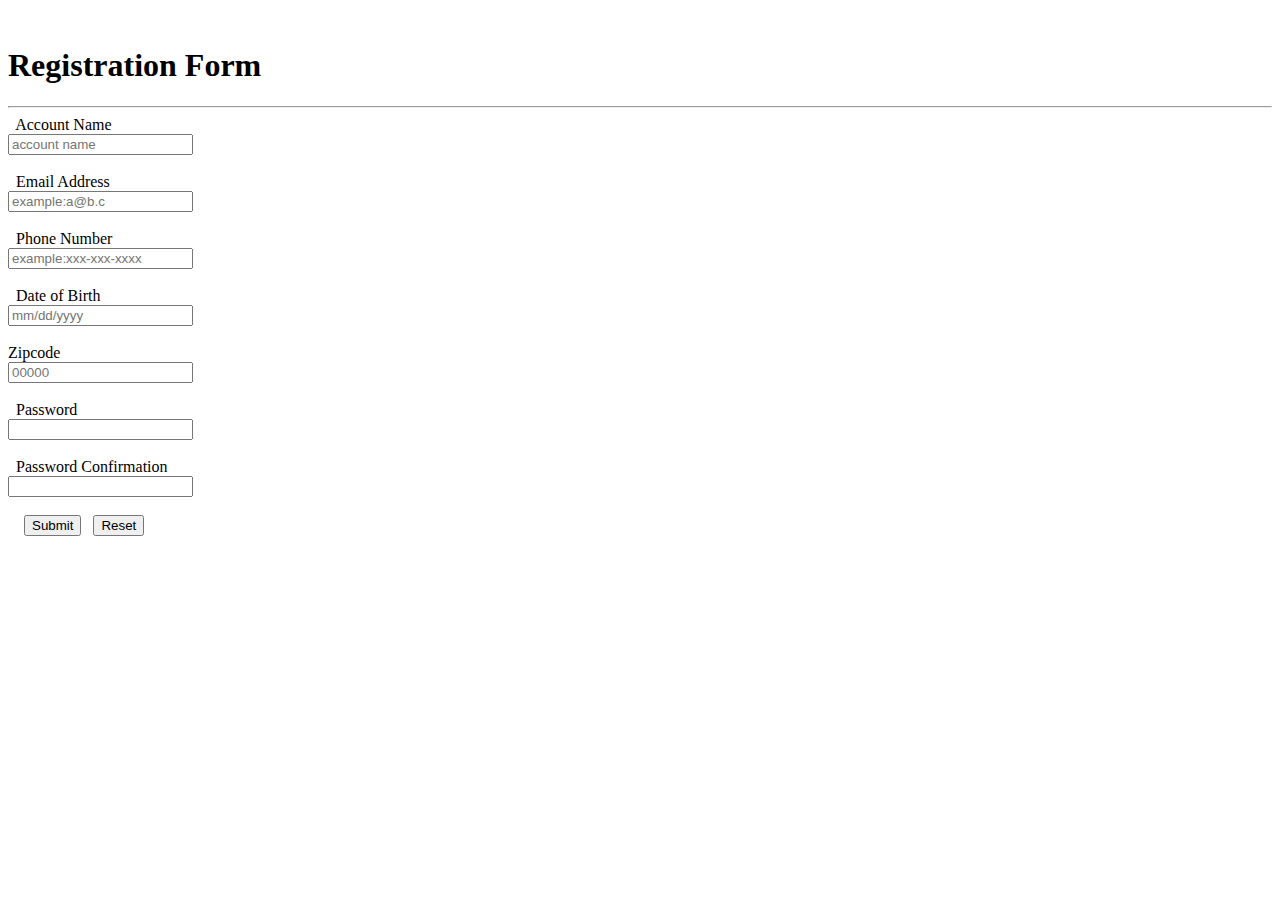
<file: hw1/index.html>
<!DOCTYPE HTML>
<html lang="en-US">
<head>
  <title>Simple Page</title>
  <meta charset="UTF-8">
  <meta name="author" content= “Yuhao Gong”>
  <title>Registration Simple Page : Homework 1</title>
</head>
<body>
 
<h1>Registration Form</h1>
<hr/>
<form id="AccountInfo" method="GET" action="formProcessor.html">
 
    <label for="Accountname">
      Account Name<br>
      <input type="text" name="name" placeholder= "account name" required pattern="[a-zA-z]+[0-9a-zA-Z]$?">
    </label>
    <br><br>

 
    <label for="emailaddress">
      Email Address<br>
      <input type="email" name="emailaddress" required placeholder="example:a@b.c" pattern="[A-Za-z0-9]$?+@[A-Za-z0-9]$?+\.[A-Za-z]$?">
    </label>
    <br><br>
 
    <label for="phonenumber">
      Phone Number<br>
      <input type="tel" name="phonenumber" required placeholder="example:xxx-xxx-xxxx" pattern='\d\d\d-\d\d\d-\d\d\d\d'>
    </label>
    <br><br>
 
    <label for="birthday">
      Date of Birth<br>
      <input type="text" name="birthday" required pattern="\d{1,2}/\d{1,2}/\d{4}" placeholder="mm/dd/yyyy">
    </label> 
    <br><br>
 
    <label for="zipcode">
      Zipcode<br>
      <input type="text" name="zipcode" required placeholder="00000" pattern="\d\d\d\d\d">
    </label>
    <br><br>
 
    <label for="password">
      Password<br><input type="password" name="pwd1" required>
    </label>
    <br><br>
 
    <label for="passwordconfirmation">
      Password Confirmation<br>
      <input type="password" name="pwd2" required>
    </label>
    <br><br>
 
    <label for="timestamp">
      <input type="hidden" id="ts" name="timestamp" value="">
    </label>
 
    <input type="submit" value="Submit" onclick="return checkForm()">
 
    <input type="reset" value="Reset">
 
</form>
 
<script>
//validate the username and password
function checkForm(form)
  {
  form=document.getElementById('AccountInfo')
  
    if(form.pwd1.value != "" && form.pwd1.value == form.pwd2.value) {
      if(form.pwd1.value.length < 6) {
        alert("Error: Password must contain at least six characters!");
        form.pwd1.focus();
        return false;
      }
      if(form.pwd1.value == form.name.value) {
        alert("Error: Password must be different from Accountname!");
        form.pwd1.focus();
        return false;
      }
    }else {
      alert("Error: Please check that you've entered and confirmed your password!");
      form.pwd1.focus();
      return false;
    }
    
    //check whether the user is 18 or older
    var today = new Date();
    var birthDate = form.birthday.value.split("/");
    
    var usermonth = birthDate[0];
    var userday = birthDate[1];
    var useryear = birthDate[2];
    
    var currentday = today.getDate();
    var currentmonth = today.getMonth()+1;
    var currentyear = today.getFullYear();
    
    var age = currentyear - useryear;
    
    if ((currentmonth < usermonth) || ((currentmonth == usermonth) && (currentday < userday))) {
        age--;
    }     
    if (age < 18) {
      alert("Sorry: Register must be 18 years old or older!");
      return false;
    }
 
    //get the time stamp
    var n = event.timeStamp
    document.getElementById("ts").value = n
  }
 
 
</script>
 
</body>
</html>
</file>
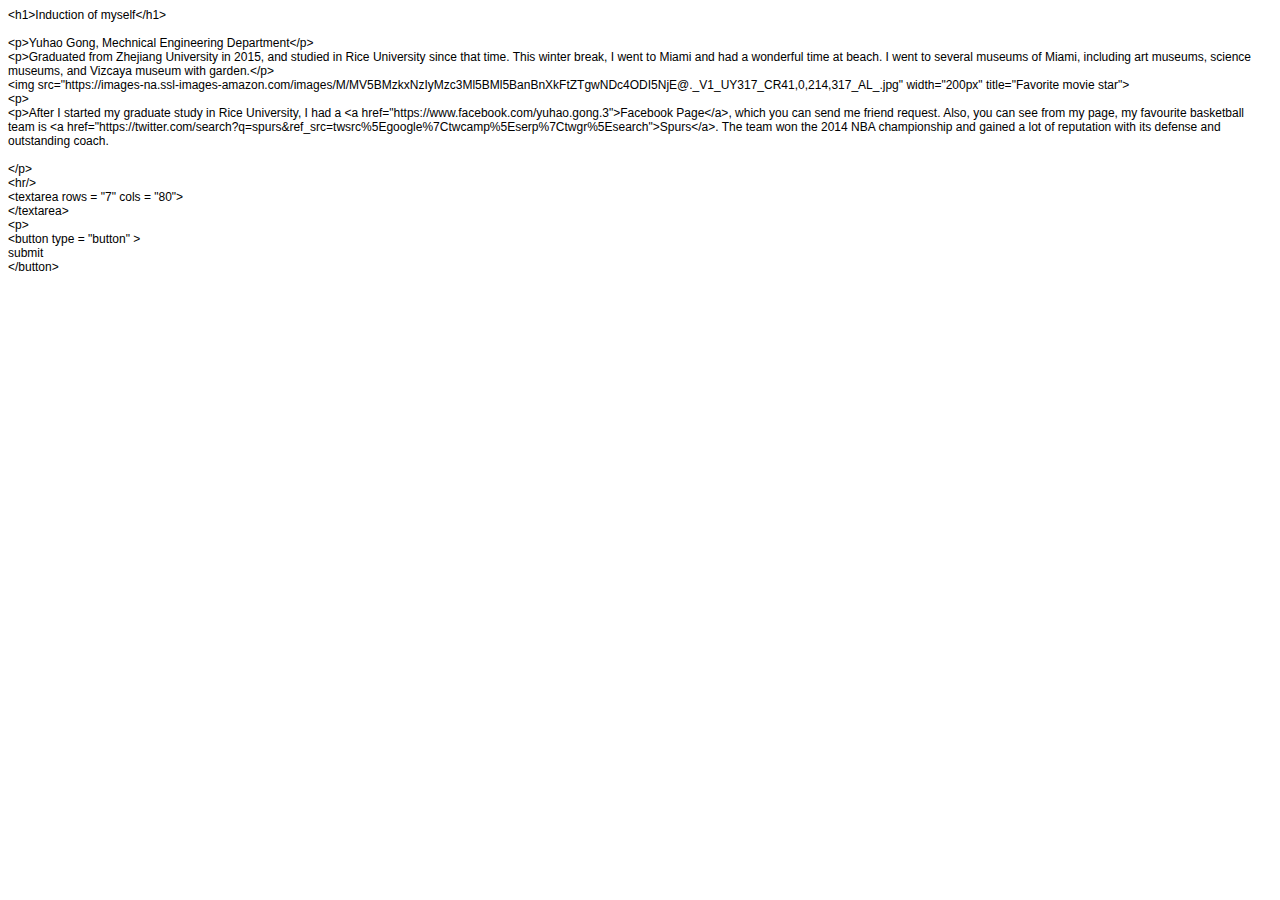
<file: Hello.html>
<!DOCTYPE html PUBLIC "-//W3C//DTD HTML 4.01//EN" "http://www.w3.org/TR/html4/strict.dtd">
<html>
<head>
  <meta http-equiv="Content-Type" content="text/html; charset=utf-8">
  <meta http-equiv="Content-Style-Type" content="text/css">
  <title></title>
  <meta name="Generator" content="Cocoa HTML Writer">
  <meta name="CocoaVersion" content="1404.47">
  <style type="text/css">
    p.p1 {margin: 0.0px 0.0px 0.0px 0.0px; font: 12.0px Helvetica}
    p.p2 {margin: 0.0px 0.0px 0.0px 0.0px; font: 12.0px Helvetica; min-height: 14.0px}
  </style>
</head>
<body>
<p class="p1">&lt;h1&gt;Induction of myself&lt;/h1&gt;</p>
<p class="p2"><br></p>
<p class="p1">&lt;p&gt;Yuhao Gong, Mechnical Engineering Department&lt;/p&gt;</p>
<p class="p1">&lt;p&gt;Graduated from Zhejiang University in 2015, and studied in Rice University since that time. This winter break, I went to Miami and had a wonderful time at beach. I went to several museums of Miami, including art museums, science museums, and Vizcaya museum with garden.&lt;/p&gt;</p>
<p class="p1">&lt;img src="https://images-na.ssl-images-amazon.com/images/M/MV5BMzkxNzIyMzc3Ml5BMl5BanBnXkFtZTgwNDc4ODI5NjE@._V1_UY317_CR41,0,214,317_AL_.jpg" width="200px" title="Favorite movie star"&gt;</p>
<p class="p1">&lt;p&gt;</p>
<p class="p1">&lt;p&gt;After I started my graduate study in Rice University, I had a &lt;a href="https://www.facebook.com/yuhao.gong.3"&gt;Facebook Page&lt;/a&gt;, which you can send me friend request. Also, you can see from my page, my favourite basketball team is &lt;a href="https://twitter.com/search?q=spurs&amp;ref_src=twsrc%5Egoogle%7Ctwcamp%5Eserp%7Ctwgr%5Esearch"&gt;Spurs&lt;/a&gt;. The team won the 2014 NBA championship and gained a lot of reputation with its defense and outstanding coach.</p>
<p class="p2"><br></p>
<p class="p1">&lt;/p&gt;</p>
<p class="p1">&lt;hr/&gt;</p>
<p class="p1">&lt;textarea rows = "7" cols = "80"&gt;<span class="Apple-converted-space"> </span></p>
<p class="p1">&lt;/textarea&gt;</p>
<p class="p1">&lt;p&gt;</p>
<p class="p1">&lt;button type = "button" &gt;</p>
<p class="p1">submit</p>
<p class="p1">&lt;/button&gt;</p>
<p class="p2"><br></p>
</body>
</html>
</file>
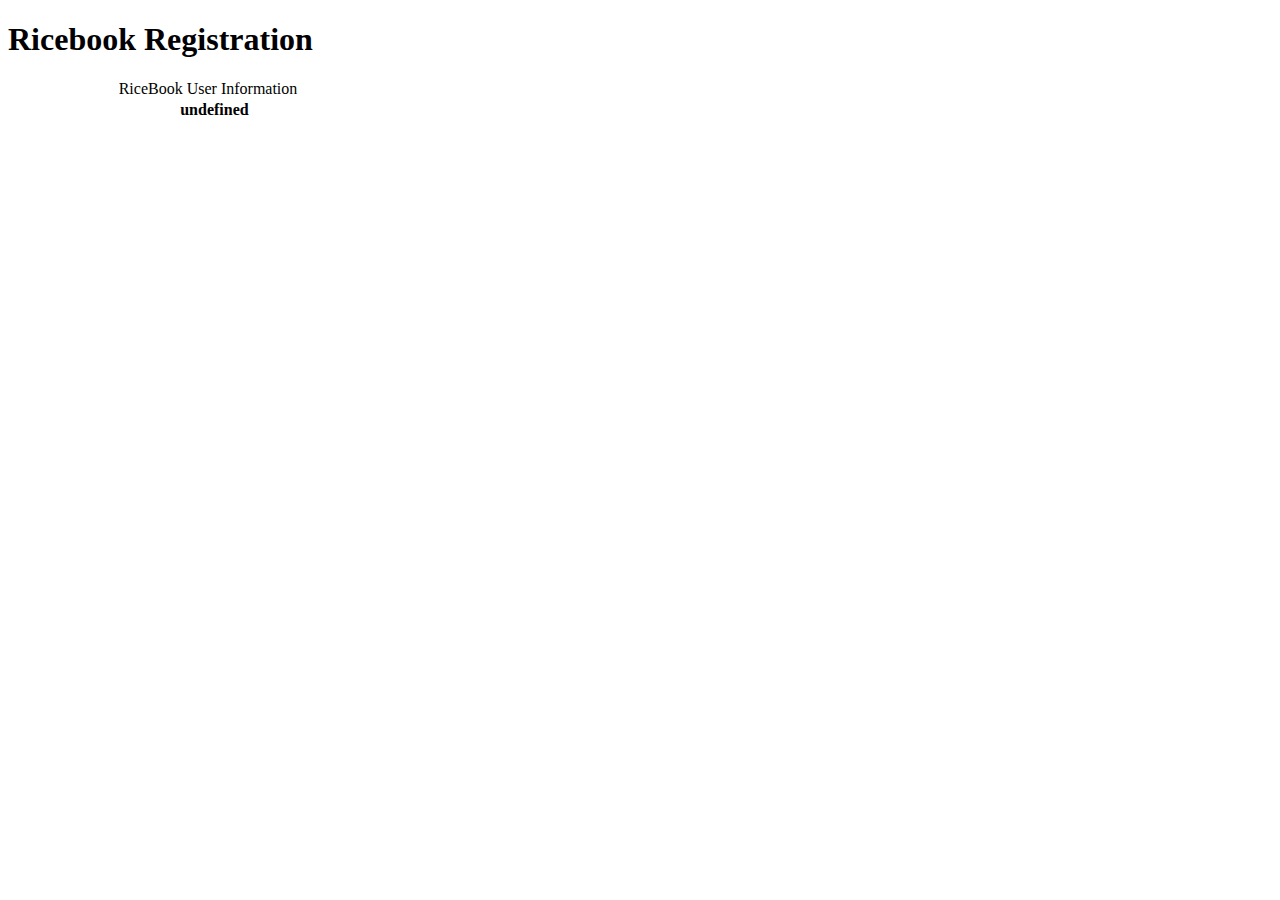
<file: hw1/formProcessor.html>
<!DOCTYPE html>
<html>
<head>
	<meta charset="utf-8">
	<meta name="author" content="Yuhao Gong">
	<title>Ricebook Simple Page : Homework 1</title>
</head>
<body>


<h1>Ricebook Registration</h1>


<table style="width:400px" id="userTable">
  <caption>RiceBook User Information</caption>
</table>

<script src="https://ajax.googleapis.com/ajax/libs/jquery/3.1.0/jquery.min.js"></script>
<script>
// Extract the query parameter from the location to Json
	function parseQueryParams() {
		var paramsJson = {};
		var query = window.location.search.substring(1);	
		var params = query.split("&");
		for (var i = 0; i < params.length; i++) {
			var pair = params[i].split("=");	
			// first entry of this name
			paramsJson[pair[0]] = decodeURIComponent(pair[1]);
		}
		return paramsJson;
	}
	var paramsJson = parseQueryParams();
	// console.log(paramsJson);	
	// the "hidden field" timestamp should be rendered as a human readable datetime
	if (paramsJson.hasOwnProperty("timestamp")) {
		// need to covert string to int, base 10
		paramsJson["datetime"] = new Date(parseInt(paramsJson["timestamp"], 10));
	}
	// built HTML Table from JSON
	function buildHTMLTable(tableId, data) {
		for (var key in data) {
			// may be vulnerable for malicious injection
			var row = "<tr><th>" + key + "</th> <th>" + data[key] +"</th></tr>";
			// console.log(row);
			$("#" + tableId).append(row);
		}
	}
	buildHTMLTable("userTable", paramsJson);		
</script>


</body>
</html>
</file>
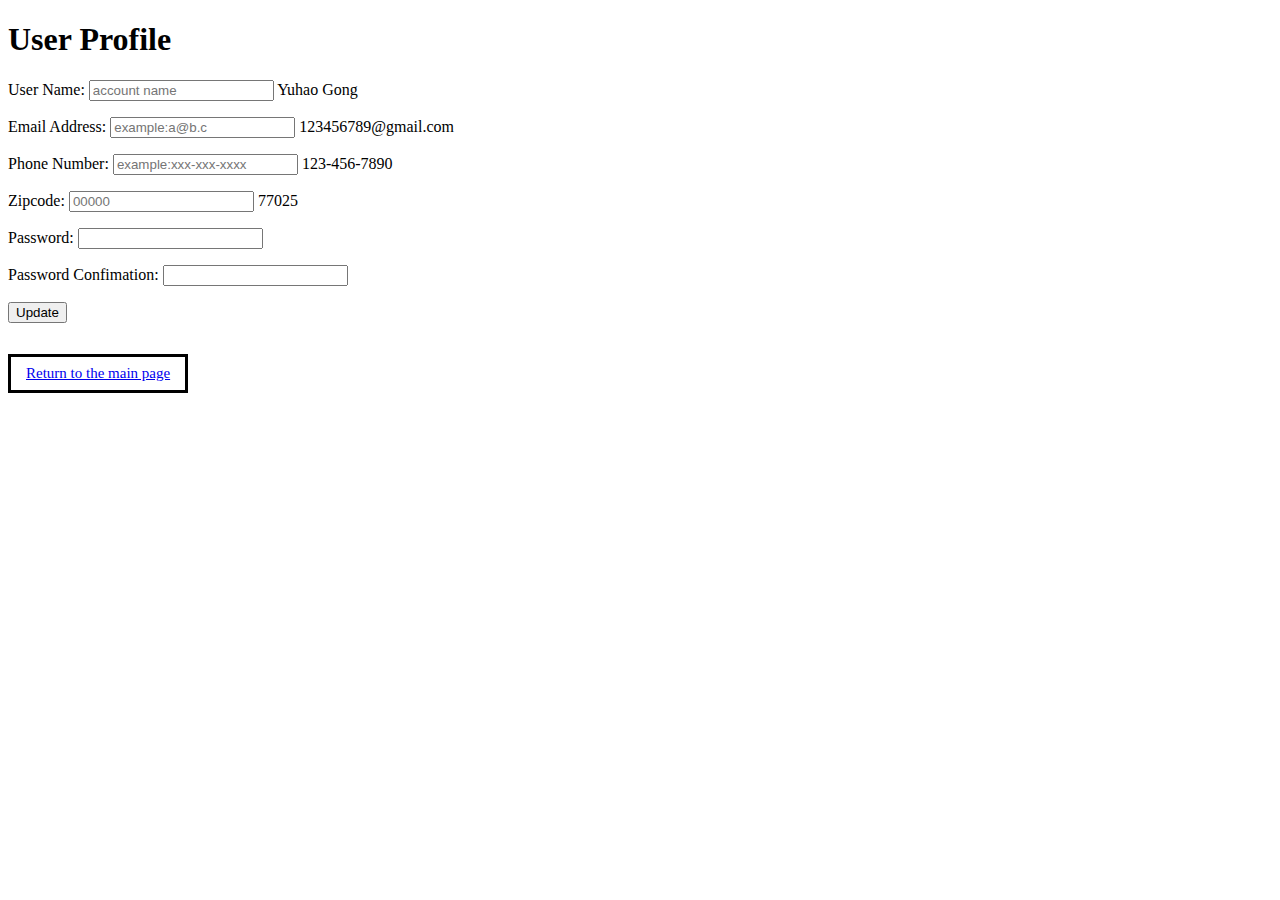
<file: hw2/profile.html>
<!DOCTYPE html>
<html>
<head><meta http-equiv="Content-Type" content="text/html; charset=UTF-8">
    <meta charset="utf-8">
	<title>User Profile</title>
	<meta name="viewport" content="width=device-width, initial-scale=1">
	<meta name="author" content="Yuhao Gong">
	<link rel="stylesheet" href="styles.css">
</head>
<body>

<h1>User Profile</h1>

<p>User Name:
	<input type="text" id="inputname" placeholder= "account name">
	<span id="displayname">Yuhao Gong</span>
	<div id="namealert" style="display: none">
		<span style="color: red">Please input a valid name!</span>
	</div>
</p>

<p>Email Address:
	<input type="email" id="inputemail" required placeholder="example:a@b.c">
	<span id="displayemail">123456789@gmail.com</span>
	<div id="emailalert" style="display: none">
		<span style="color: red">Please input a valid Email Address!</span>
	</div>
</p>

<p>Phone Number:
	<input type="tel" id="inputnumber" required placeholder="example:xxx-xxx-xxxx">
	<span id="displaynumber">123-456-7890</span>
	<div id="phonealert" style="display: none">
		<span style="color: red">Please input a valid Phone Number!</span>
	</div>
</p>

<p>Zipcode:
	<input type="text" id="inputzipcode" required placeholder="00000">
	<span id="displayzipcode">77025</span>
	<div id="zipcodealert" style="display: none">
		<span style="color: red">Please input a valid Zipcode!</span>
	</div>
</p>

<p>Password:
	<input type="password" id="pwd1" name="pwd1">
	<div id="pwdalert1" style="display: none">
		<span style="color: red">Please input a Password!<br></span>
	</div>


   Password Confimation:
	<input type="password" id="pwd2" name="pwd2">
	<div id="pwdalert2" style="display: none">
		<span style="color: red">Please enter the same Password!</span>
	</div>
</p>

<p>
	<input type="submit" value="Update" onclick="validate()">
</p>


<p class="redirect"><a href=main.html>Return to the main page</a></p>

<script src="profile.js"></script>
</body>
</html>
</file>
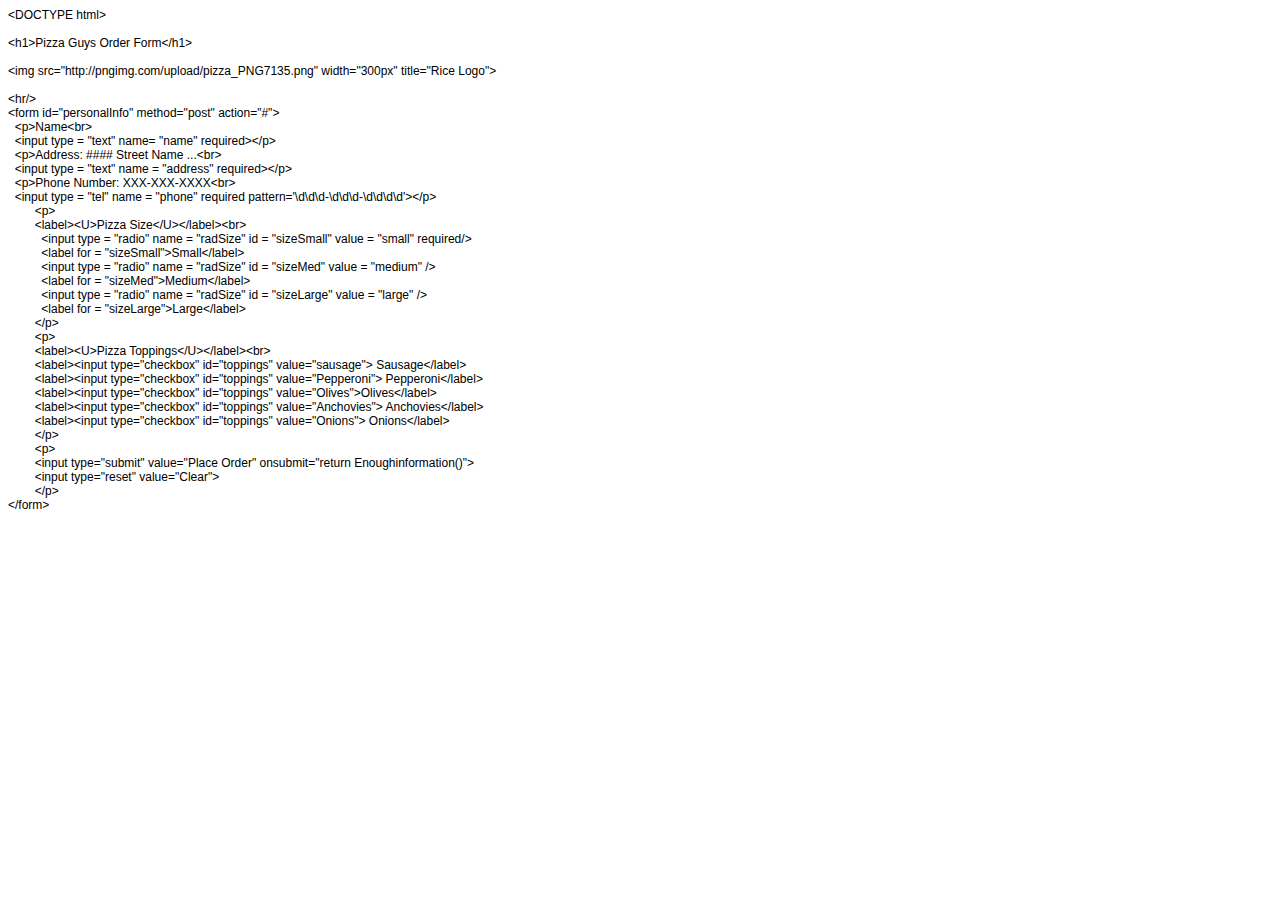
<file: inclass-2/pizza.html>
<!DOCTYPE html PUBLIC "-//W3C//DTD HTML 4.01//EN" "http://www.w3.org/TR/html4/strict.dtd">
<html>
<head>
  <meta http-equiv="Content-Type" content="text/html; charset=utf-8">
  <meta http-equiv="Content-Style-Type" content="text/css">
  <title></title>
  <meta name="Generator" content="Cocoa HTML Writer">
  <meta name="CocoaVersion" content="1404.47">
  <style type="text/css">
    p.p1 {margin: 0.0px 0.0px 0.0px 0.0px; font: 12.0px Helvetica}
    p.p2 {margin: 0.0px 0.0px 0.0px 0.0px; font: 12.0px Helvetica; min-height: 14.0px}
  </style>
</head>
<body>
<p class="p1">&lt;DOCTYPE html&gt;</p>
<p class="p2"><br></p>
<p class="p1">&lt;h1&gt;Pizza Guys Order Form&lt;/h1&gt;</p>
<p class="p2"><br></p>
<p class="p1">&lt;img src="http://pngimg.com/upload/pizza_PNG7135.png" width="300px" title="Rice Logo"&gt;</p>
<p class="p2"><br></p>
<p class="p1">&lt;hr/&gt;</p>
<p class="p1">&lt;form id="personalInfo" method="post" action="#"&gt;</p>
<p class="p1"><span class="Apple-converted-space">  </span>&lt;p&gt;Name&lt;br&gt;<span class="Apple-converted-space"> </span></p>
<p class="p1"><span class="Apple-converted-space">  </span>&lt;input type = "text" name= "name" required&gt;&lt;/p&gt;</p>
<p class="p1"><span class="Apple-converted-space">  </span>&lt;p&gt;Address: #### Street Name ...&lt;br&gt;</p>
<p class="p1"><span class="Apple-converted-space">  </span>&lt;input type = "text" name = "address" required&gt;&lt;/p&gt;</p>
<p class="p1"><span class="Apple-converted-space">  </span>&lt;p&gt;Phone Number: XXX-XXX-XXXX&lt;br&gt;</p>
<p class="p1"><span class="Apple-converted-space">  </span>&lt;input type = "tel" name = "phone" required pattern='\d\d\d-\d\d\d-\d\d\d\d'&gt;&lt;/p&gt;</p>
<p class="p1"><span class="Apple-converted-space">        </span>&lt;p&gt;</p>
<p class="p1"><span class="Apple-converted-space">        </span>&lt;label&gt;&lt;U&gt;Pizza Size&lt;/U&gt;&lt;/label&gt;&lt;br&gt; <span class="Apple-converted-space">           </span></p>
<p class="p1"><span class="Apple-converted-space">          </span>&lt;input type = "radio" name = "radSize" id = "sizeSmall" value = "small" required/&gt;</p>
<p class="p1"><span class="Apple-converted-space">          </span>&lt;label for = "sizeSmall"&gt;Small&lt;/label&gt;</p>
<p class="p1"><span class="Apple-converted-space">          </span>&lt;input type = "radio" name = "radSize" id = "sizeMed" value = "medium" /&gt;</p>
<p class="p1"><span class="Apple-converted-space">          </span>&lt;label for = "sizeMed"&gt;Medium&lt;/label&gt;</p>
<p class="p1"><span class="Apple-converted-space">          </span>&lt;input type = "radio" name = "radSize" id = "sizeLarge" value = "large" /&gt;</p>
<p class="p1"><span class="Apple-converted-space">          </span>&lt;label for = "sizeLarge"&gt;Large&lt;/label&gt;</p>
<p class="p1"><span class="Apple-converted-space">        </span>&lt;/p&gt; <span class="Apple-converted-space">       </span></p>
<p class="p1"><span class="Apple-converted-space">        </span>&lt;p&gt;</p>
<p class="p1"><span class="Apple-converted-space">        </span>&lt;label&gt;&lt;U&gt;Pizza Toppings&lt;/U&gt;&lt;/label&gt;&lt;br&gt;<span class="Apple-converted-space"> </span></p>
<p class="p1"><span class="Apple-converted-space">        </span>&lt;label&gt;&lt;input type="checkbox" id="toppings" value="sausage"&gt; Sausage&lt;/label&gt;</p>
<p class="p1"><span class="Apple-converted-space">        </span>&lt;label&gt;&lt;input type="checkbox" id="toppings" value="Pepperoni"&gt; Pepperoni&lt;/label&gt;</p>
<p class="p1"><span class="Apple-converted-space">        </span>&lt;label&gt;&lt;input type="checkbox" id="toppings" value="Olives"&gt;Olives&lt;/label&gt;</p>
<p class="p1"><span class="Apple-converted-space">        </span>&lt;label&gt;&lt;input type="checkbox" id="toppings" value="Anchovies"&gt; Anchovies&lt;/label&gt;</p>
<p class="p1"><span class="Apple-converted-space">        </span>&lt;label&gt;&lt;input type="checkbox" id="toppings" value="Onions"&gt; Onions&lt;/label&gt;</p>
<p class="p1"><span class="Apple-converted-space">        </span>&lt;/p&gt;</p>
<p class="p1"><span class="Apple-converted-space">        </span>&lt;p&gt;</p>
<p class="p1"><span class="Apple-converted-space">        </span>&lt;input type="submit" value="Place Order" onsubmit="return Enoughinformation()"&gt;</p>
<p class="p1"><span class="Apple-converted-space">        </span>&lt;input type="reset" value="Clear"&gt;</p>
<p class="p1"><span class="Apple-converted-space">        </span>&lt;/p&gt;</p>
<p class="p1">&lt;/form&gt;</p>
</body>
</html>
</file>
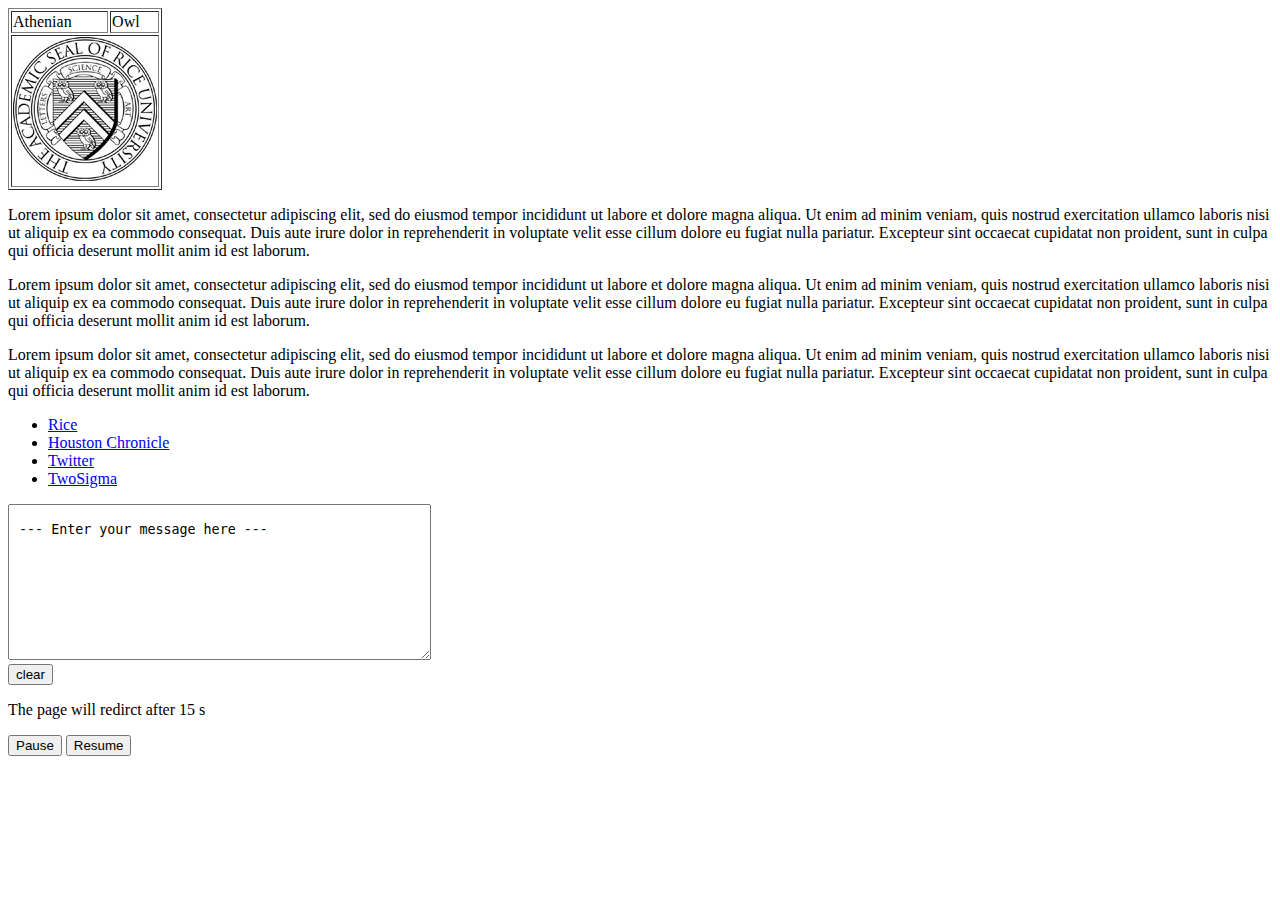
<file: inclass-3/Hello.htm>
<!DOCTYPE html>
<!-- saved from url=(0052)https://www.clear.rice.edu/comp431/sample/hello.html -->
<html lang="en-us"><head><meta http-equiv="Content-Type" content="text/html; charset=UTF-8">
    <title>Hello HTML!</title>
    
</head>

<body>

<table border="1">
	<tbody><tr><td>Athenian</td><td>Owl</td></tr>
	<tr><td colspan="2"><img src="./Hello HTML!_files/riceacademicseal1.jpg"></td></tr>
</tbody></table>

<p>Lorem ipsum dolor sit amet, consectetur adipiscing elit, sed do eiusmod tempor incididunt ut labore et dolore magna aliqua. Ut enim ad minim veniam, quis nostrud exercitation ullamco laboris nisi ut aliquip ex ea commodo consequat. Duis aute irure dolor in reprehenderit in voluptate velit esse cillum dolore eu fugiat nulla pariatur. Excepteur sint occaecat cupidatat non proident, sunt in culpa qui officia deserunt mollit anim id est laborum.</p>
<p>Lorem ipsum dolor sit amet, consectetur adipiscing elit, sed do eiusmod tempor incididunt ut labore et dolore magna aliqua. Ut enim ad minim veniam, quis nostrud exercitation ullamco laboris nisi ut aliquip ex ea commodo consequat. Duis aute irure dolor in reprehenderit in voluptate velit esse cillum dolore eu fugiat nulla pariatur. Excepteur sint occaecat cupidatat non proident, sunt in culpa qui officia deserunt mollit anim id est laborum.</p>
<p>Lorem ipsum dolor sit amet, consectetur adipiscing elit, sed do eiusmod tempor incididunt ut labore et dolore magna aliqua. Ut enim ad minim veniam, quis nostrud exercitation ullamco laboris nisi ut aliquip ex ea commodo consequat. Duis aute irure dolor in reprehenderit in voluptate velit esse cillum dolore eu fugiat nulla pariatur. Excepteur sint occaecat cupidatat non proident, sunt in culpa qui officia deserunt mollit anim id est laborum.</p>

<ul>
	<li><a href="http://www.rice.edu/">Rice</a></li>
	<li><a href="http://www.chron.com/">Houston Chronicle</a></li>
	<li><a href="http://www.twitter.com/">Twitter</a></li>
	<li><a href="http://www.twosigma.com/">TwoSigma</a></li>
</ul>

<textarea id='textarea' rows="10" cols="50">

 --- Enter your message here --- 


</textarea><br>

<input type="button" value="clear" onclick="javascript:eraseText();">
<br>

<p>The page will redirct after <span id="countdown">15 s</span></p>

<input type="button" onclick="pausecountdown()" value="Pause">

<input type="button" onclick="resumecountdown()" value="Resume">

<script>
	function eraseText(){
		document.getElementById("textarea").value = "";
		
	}

	var f = function(a){
		message = "the page will redirect when the counter reaches zero"
		alert(message)
	}
	setTimeout(f, 5000)

	var countdown = document.getElementById("countdown");
	var stop = true;
	var countdownInterval = setInterval(function(){
		var time = parseInt(countdown.innerHTML);
		countdown.innerHTML = time - 1 + ' s';
		if (time == 1){
			clearInterval(countdownInterval);
			window.location.assign("https://www.clear.rice.edu/comp431/sample/hello.html")
		}
	},1000)

	function pausecountdown(){
		//clearInterval() is used to pause the timer
		clearInterval(countdownInterval);
		stop = false;
	}

	function resumecountdown(){
		if (!stop){
		//setInterval() is used to resume the timer
			countdownInterval = setInterval(function(){
				var time = parseInt(countdown.innerHTML);
				countdown.innerHTML = time - 1 + ' s';
				if (time == 1){
					clearInterval(countdownInterval);
					window.location.assign("https://www.clear.rice.edu/comp431/sample/hello.html")
				}	
			},1000);
		}
		stop = true;
	}
</script>
</body>
</html>
</file>
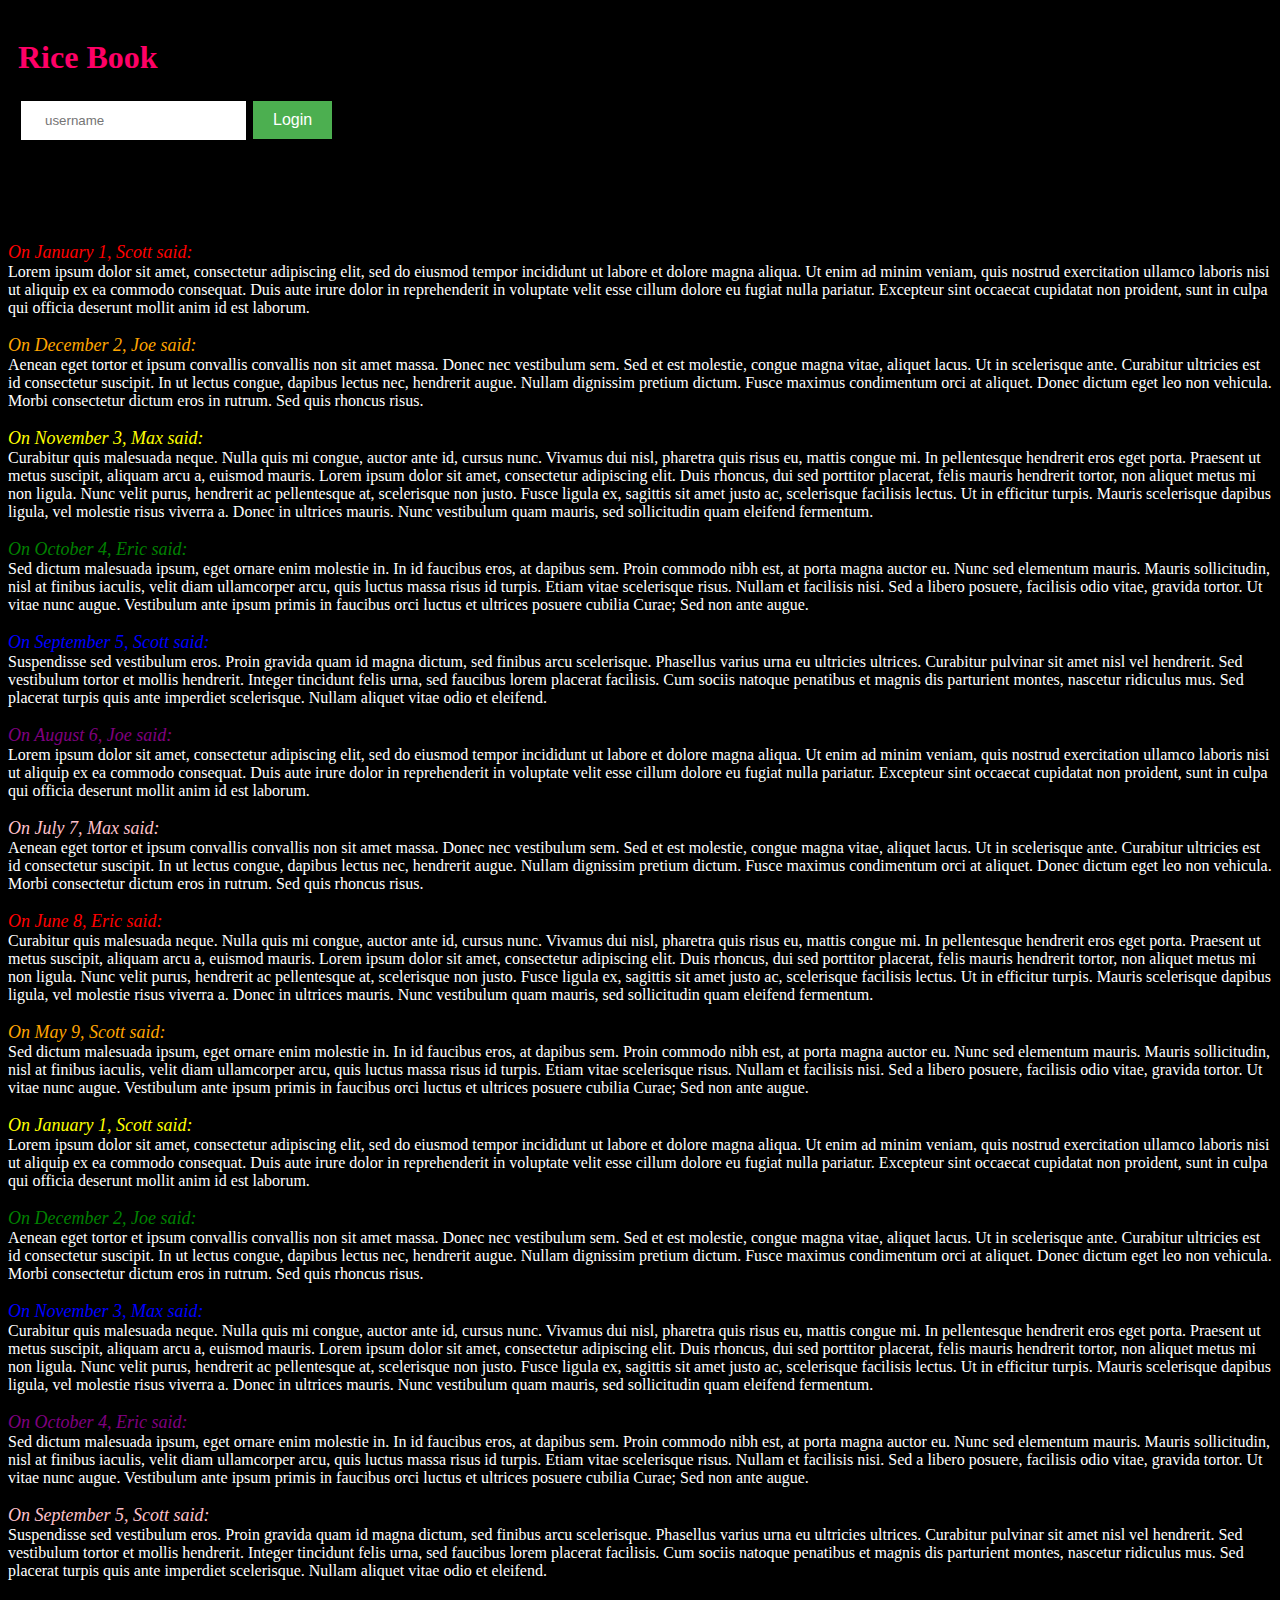
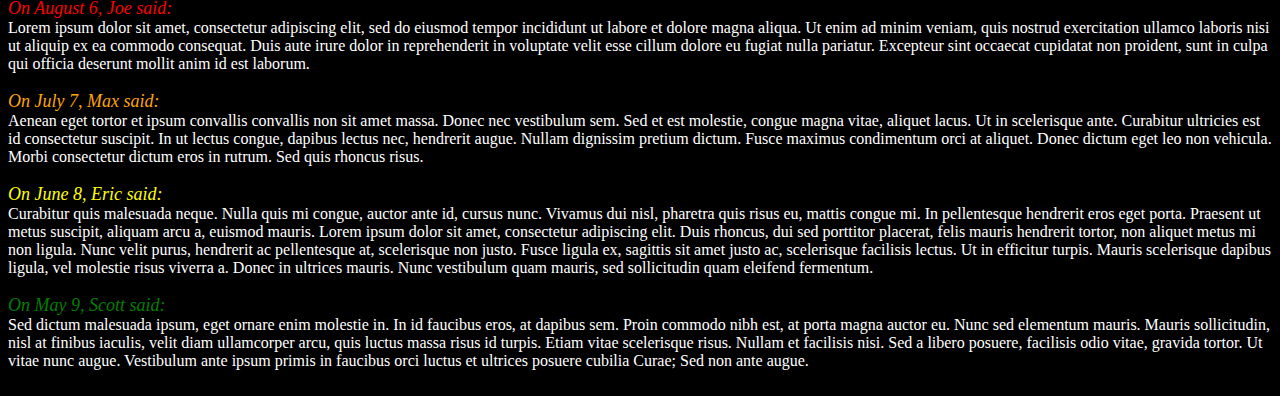
<file: inclass-4/main.htm>
<!DOCTYPE html>
<!-- saved from url=(0051)https://www.clear.rice.edu/comp431/sample/main.html -->
<html><head><meta http-equiv="Content-Type" content="text/html; charset=UTF-8">
    <meta charset="utf-8">
	<title>Rice Book</title>
	<meta name="viewport" content="width=device-width, initial-scale=1">
	<meta name="author" content="Yuhao Gong">

<script>
window.onload = function() {
	var LOGIN = "Login"
	var LOGOUT = "LogOut"
	
	var username = document.getElementById("username")
	var loginBtn = document.getElementById("login")
	var share = document.getElementById("share")
	
	loginBtn.value = LOGIN

	loginBtn.onclick = function() {
		if (loginBtn.value == LOGIN) {
			login()
		} else {
			logout()
		}
	}

	function login() {
		if (!username.value) {
			window.alert("Please enter a username")
		} else {
			console.log('login was clicked')
			// hide the input field
			username.style.visibility = "hidden"
			// make the post div visible
			share.style.display = 'block'
			// change the text of the login button to logout
			loginBtn.value = LOGOUT
		}
	}

	function logout() {
		// reverse hiding done in login 
		username.style.visibility = 'visible'
		share.style.display = 'none'
		// change the text of button to login
		loginBtn.value = LOGIN
		console.log('logout was clicked')
	}

}
</script>

</head>
<body>

<style type="text/css">
	body{
		background-color: rgb(0, 0, 0);
		color: rgb(255, 255, 255);
	}

	.textfield{
		background-color: #ffffff;
		padding: 12px 24px;
		border: solid;
    }

	.button {
    	background-color: #4CAF50; 
    	border: none;
    	color: white;
    	padding: 10px 20px;
    	text-align: center;
    	text-decoration: none;
    	display: inline-block;
    	font-size: 16px;
    }

    #header{
    	padding: 10px;
   		height: 120px;
    	position: fixed;
    	background-color: rgb(0, 0, 0);
    }

</style>


<div id='header'>
<h1 style="color:#ff0066">Rice Book</h1>

<input type="text" placeholder="username" class=textfield id="username">
<input type="button" class="button" value="Login" id="login">
</div><br><br>

<br><br><br><br><br><br><br><br><br>
<div id="share" style="display: none">
	<input type="text" placeholder="share something" class=textfield width="200">
	<input type="button" class="button" value="Post">
</div><br><br>

<div>
<span><font size="4" color="red"><em>On January 1, Scott said:</em></font></span><br>
Lorem ipsum dolor sit amet, consectetur adipiscing elit, sed do eiusmod tempor incididunt ut labore et dolore magna aliqua. Ut enim ad minim veniam, quis nostrud exercitation ullamco laboris nisi ut aliquip ex ea commodo consequat. Duis aute irure dolor in reprehenderit in voluptate velit esse cillum dolore eu fugiat nulla pariatur. Excepteur sint occaecat cupidatat non proident, sunt in culpa qui officia deserunt mollit anim id est laborum.
</div><br>

<div>
<span><font size="4" color="orange"><em>On December 2, Joe said:</em></font></span><br>
Aenean eget tortor et ipsum convallis convallis non sit amet massa. Donec nec vestibulum sem. Sed et est molestie, congue magna vitae, aliquet lacus. Ut in scelerisque ante. Curabitur ultricies est id consectetur suscipit. In ut lectus congue, dapibus lectus nec, hendrerit augue. Nullam dignissim pretium dictum. Fusce maximus condimentum orci at aliquet. Donec dictum eget leo non vehicula. Morbi consectetur dictum eros in rutrum. Sed quis rhoncus risus.
</div><br>

<div>
<span><font size="4" color="yellow"><em>On November 3, Max said:</em></font></span><br>
Curabitur quis malesuada neque. Nulla quis mi congue, auctor ante id, cursus nunc. Vivamus dui nisl, pharetra quis risus eu, mattis congue mi. In pellentesque hendrerit eros eget porta. Praesent ut metus suscipit, aliquam arcu a, euismod mauris. Lorem ipsum dolor sit amet, consectetur adipiscing elit. Duis rhoncus, dui sed porttitor placerat, felis mauris hendrerit tortor, non aliquet metus mi non ligula. Nunc velit purus, hendrerit ac pellentesque at, scelerisque non justo. Fusce ligula ex, sagittis sit amet justo ac, scelerisque facilisis lectus. Ut in efficitur turpis. Mauris scelerisque dapibus ligula, vel molestie risus viverra a. Donec in ultrices mauris. Nunc vestibulum quam mauris, sed sollicitudin quam eleifend fermentum.
</div><br>

<div>
<span><font size="4" color="green"><em>On October 4, Eric said:</em></font></span><br>
Sed dictum malesuada ipsum, eget ornare enim molestie in. In id faucibus eros, at dapibus sem. Proin commodo nibh est, at porta magna auctor eu. Nunc sed elementum mauris. Mauris sollicitudin, nisl at finibus iaculis, velit diam ullamcorper arcu, quis luctus massa risus id turpis. Etiam vitae scelerisque risus. Nullam et facilisis nisi. Sed a libero posuere, facilisis odio vitae, gravida tortor. Ut vitae nunc augue. Vestibulum ante ipsum primis in faucibus orci luctus et ultrices posuere cubilia Curae; Sed non ante augue.
</div><br>

<div>
<span><font size="4" color="blue"><em>On September 5, Scott said:</em></font></span><br>
Suspendisse sed vestibulum eros. Proin gravida quam id magna dictum, sed finibus arcu scelerisque. Phasellus varius urna eu ultricies ultrices. Curabitur pulvinar sit amet nisl vel hendrerit. Sed vestibulum tortor et mollis hendrerit. Integer tincidunt felis urna, sed faucibus lorem placerat facilisis. Cum sociis natoque penatibus et magnis dis parturient montes, nascetur ridiculus mus. Sed placerat turpis quis ante imperdiet scelerisque. Nullam aliquet vitae odio et eleifend.
</div><br>

<div>
<span><font size="4" color="purple"><em>On August 6, Joe said:</em></font></span><br>
Lorem ipsum dolor sit amet, consectetur adipiscing elit, sed do eiusmod tempor incididunt ut labore et dolore magna aliqua. Ut enim ad minim veniam, quis nostrud exercitation ullamco laboris nisi ut aliquip ex ea commodo consequat. Duis aute irure dolor in reprehenderit in voluptate velit esse cillum dolore eu fugiat nulla pariatur. Excepteur sint occaecat cupidatat non proident, sunt in culpa qui officia deserunt mollit anim id est laborum.
</div><br>

<div>
<span><font size="4" color="pink"><em>On July 7, Max said:</em></font></span><br>
Aenean eget tortor et ipsum convallis convallis non sit amet massa. Donec nec vestibulum sem. Sed et est molestie, congue magna vitae, aliquet lacus. Ut in scelerisque ante. Curabitur ultricies est id consectetur suscipit. In ut lectus congue, dapibus lectus nec, hendrerit augue. Nullam dignissim pretium dictum. Fusce maximus condimentum orci at aliquet. Donec dictum eget leo non vehicula. Morbi consectetur dictum eros in rutrum. Sed quis rhoncus risus.
</div><br>

<div>
<span><font size="4" color="red"><em>On June 8, Eric said:</em></font></span><br>
Curabitur quis malesuada neque. Nulla quis mi congue, auctor ante id, cursus nunc. Vivamus dui nisl, pharetra quis risus eu, mattis congue mi. In pellentesque hendrerit eros eget porta. Praesent ut metus suscipit, aliquam arcu a, euismod mauris. Lorem ipsum dolor sit amet, consectetur adipiscing elit. Duis rhoncus, dui sed porttitor placerat, felis mauris hendrerit tortor, non aliquet metus mi non ligula. Nunc velit purus, hendrerit ac pellentesque at, scelerisque non justo. Fusce ligula ex, sagittis sit amet justo ac, scelerisque facilisis lectus. Ut in efficitur turpis. Mauris scelerisque dapibus ligula, vel molestie risus viverra a. Donec in ultrices mauris. Nunc vestibulum quam mauris, sed sollicitudin quam eleifend fermentum.
</div><br>

<div>
<span><font size="4" color="orange"><em>On May 9, Scott said:</em></font></span><br>
Sed dictum malesuada ipsum, eget ornare enim molestie in. In id faucibus eros, at dapibus sem. Proin commodo nibh est, at porta magna auctor eu. Nunc sed elementum mauris. Mauris sollicitudin, nisl at finibus iaculis, velit diam ullamcorper arcu, quis luctus massa risus id turpis. Etiam vitae scelerisque risus. Nullam et facilisis nisi. Sed a libero posuere, facilisis odio vitae, gravida tortor. Ut vitae nunc augue. Vestibulum ante ipsum primis in faucibus orci luctus et ultrices posuere cubilia Curae; Sed non ante augue.
</div><br>

<div>
<span><font size="4" color="yellow"><em>On January 1, Scott said:</em></font></span><br>
Lorem ipsum dolor sit amet, consectetur adipiscing elit, sed do eiusmod tempor incididunt ut labore et dolore magna aliqua. Ut enim ad minim veniam, quis nostrud exercitation ullamco laboris nisi ut aliquip ex ea commodo consequat. Duis aute irure dolor in reprehenderit in voluptate velit esse cillum dolore eu fugiat nulla pariatur. Excepteur sint occaecat cupidatat non proident, sunt in culpa qui officia deserunt mollit anim id est laborum.
</div><br>

<div>
<span><font size="4" color="green"><em>On December 2, Joe said:</em></font></span><br>
Aenean eget tortor et ipsum convallis convallis non sit amet massa. Donec nec vestibulum sem. Sed et est molestie, congue magna vitae, aliquet lacus. Ut in scelerisque ante. Curabitur ultricies est id consectetur suscipit. In ut lectus congue, dapibus lectus nec, hendrerit augue. Nullam dignissim pretium dictum. Fusce maximus condimentum orci at aliquet. Donec dictum eget leo non vehicula. Morbi consectetur dictum eros in rutrum. Sed quis rhoncus risus.
</div><br>

<div>
<span><font size="4" color="blue"><em>On November 3, Max said:</em></font></span><br>
Curabitur quis malesuada neque. Nulla quis mi congue, auctor ante id, cursus nunc. Vivamus dui nisl, pharetra quis risus eu, mattis congue mi. In pellentesque hendrerit eros eget porta. Praesent ut metus suscipit, aliquam arcu a, euismod mauris. Lorem ipsum dolor sit amet, consectetur adipiscing elit. Duis rhoncus, dui sed porttitor placerat, felis mauris hendrerit tortor, non aliquet metus mi non ligula. Nunc velit purus, hendrerit ac pellentesque at, scelerisque non justo. Fusce ligula ex, sagittis sit amet justo ac, scelerisque facilisis lectus. Ut in efficitur turpis. Mauris scelerisque dapibus ligula, vel molestie risus viverra a. Donec in ultrices mauris. Nunc vestibulum quam mauris, sed sollicitudin quam eleifend fermentum.
</div><br>

<div>
<span><font size="4" color="purple"><em>On October 4, Eric said:</em></font></span><br>
Sed dictum malesuada ipsum, eget ornare enim molestie in. In id faucibus eros, at dapibus sem. Proin commodo nibh est, at porta magna auctor eu. Nunc sed elementum mauris. Mauris sollicitudin, nisl at finibus iaculis, velit diam ullamcorper arcu, quis luctus massa risus id turpis. Etiam vitae scelerisque risus. Nullam et facilisis nisi. Sed a libero posuere, facilisis odio vitae, gravida tortor. Ut vitae nunc augue. Vestibulum ante ipsum primis in faucibus orci luctus et ultrices posuere cubilia Curae; Sed non ante augue.
</div><br>

<div>
<span><font size="4" color="pink"><em>On September 5, Scott said:</em></font></span><br>
Suspendisse sed vestibulum eros. Proin gravida quam id magna dictum, sed finibus arcu scelerisque. Phasellus varius urna eu ultricies ultrices. Curabitur pulvinar sit amet nisl vel hendrerit. Sed vestibulum tortor et mollis hendrerit. Integer tincidunt felis urna, sed faucibus lorem placerat facilisis. Cum sociis natoque penatibus et magnis dis parturient montes, nascetur ridiculus mus. Sed placerat turpis quis ante imperdiet scelerisque. Nullam aliquet vitae odio et eleifend.
</div><br>

<div>
<span><font size="4" color="red"><em>On August 6, Joe said:</em></font></span><br>
Lorem ipsum dolor sit amet, consectetur adipiscing elit, sed do eiusmod tempor incididunt ut labore et dolore magna aliqua. Ut enim ad minim veniam, quis nostrud exercitation ullamco laboris nisi ut aliquip ex ea commodo consequat. Duis aute irure dolor in reprehenderit in voluptate velit esse cillum dolore eu fugiat nulla pariatur. Excepteur sint occaecat cupidatat non proident, sunt in culpa qui officia deserunt mollit anim id est laborum.
</div><br>

<div>
<span><font size="4" color="orange"><em>On July 7, Max said:</em></font></span><br>
Aenean eget tortor et ipsum convallis convallis non sit amet massa. Donec nec vestibulum sem. Sed et est molestie, congue magna vitae, aliquet lacus. Ut in scelerisque ante. Curabitur ultricies est id consectetur suscipit. In ut lectus congue, dapibus lectus nec, hendrerit augue. Nullam dignissim pretium dictum. Fusce maximus condimentum orci at aliquet. Donec dictum eget leo non vehicula. Morbi consectetur dictum eros in rutrum. Sed quis rhoncus risus.
</div><br>

<div>
<span><font size="4" color="yellow"><em>On June 8, Eric said:</em></font></span><br>
Curabitur quis malesuada neque. Nulla quis mi congue, auctor ante id, cursus nunc. Vivamus dui nisl, pharetra quis risus eu, mattis congue mi. In pellentesque hendrerit eros eget porta. Praesent ut metus suscipit, aliquam arcu a, euismod mauris. Lorem ipsum dolor sit amet, consectetur adipiscing elit. Duis rhoncus, dui sed porttitor placerat, felis mauris hendrerit tortor, non aliquet metus mi non ligula. Nunc velit purus, hendrerit ac pellentesque at, scelerisque non justo. Fusce ligula ex, sagittis sit amet justo ac, scelerisque facilisis lectus. Ut in efficitur turpis. Mauris scelerisque dapibus ligula, vel molestie risus viverra a. Donec in ultrices mauris. Nunc vestibulum quam mauris, sed sollicitudin quam eleifend fermentum.
</div><br>

<div>
<span><font size="4" color="green"><em>On May 9, Scott said:</em></font></span><br>
Sed dictum malesuada ipsum, eget ornare enim molestie in. In id faucibus eros, at dapibus sem. Proin commodo nibh est, at porta magna auctor eu. Nunc sed elementum mauris. Mauris sollicitudin, nisl at finibus iaculis, velit diam ullamcorper arcu, quis luctus massa risus id turpis. Etiam vitae scelerisque risus. Nullam et facilisis nisi. Sed a libero posuere, facilisis odio vitae, gravida tortor. Ut vitae nunc augue. Vestibulum ante ipsum primis in faucibus orci luctus et ultrices posuere cubilia Curae; Sed non ante augue.
</div><br>


</body></html>
</file>
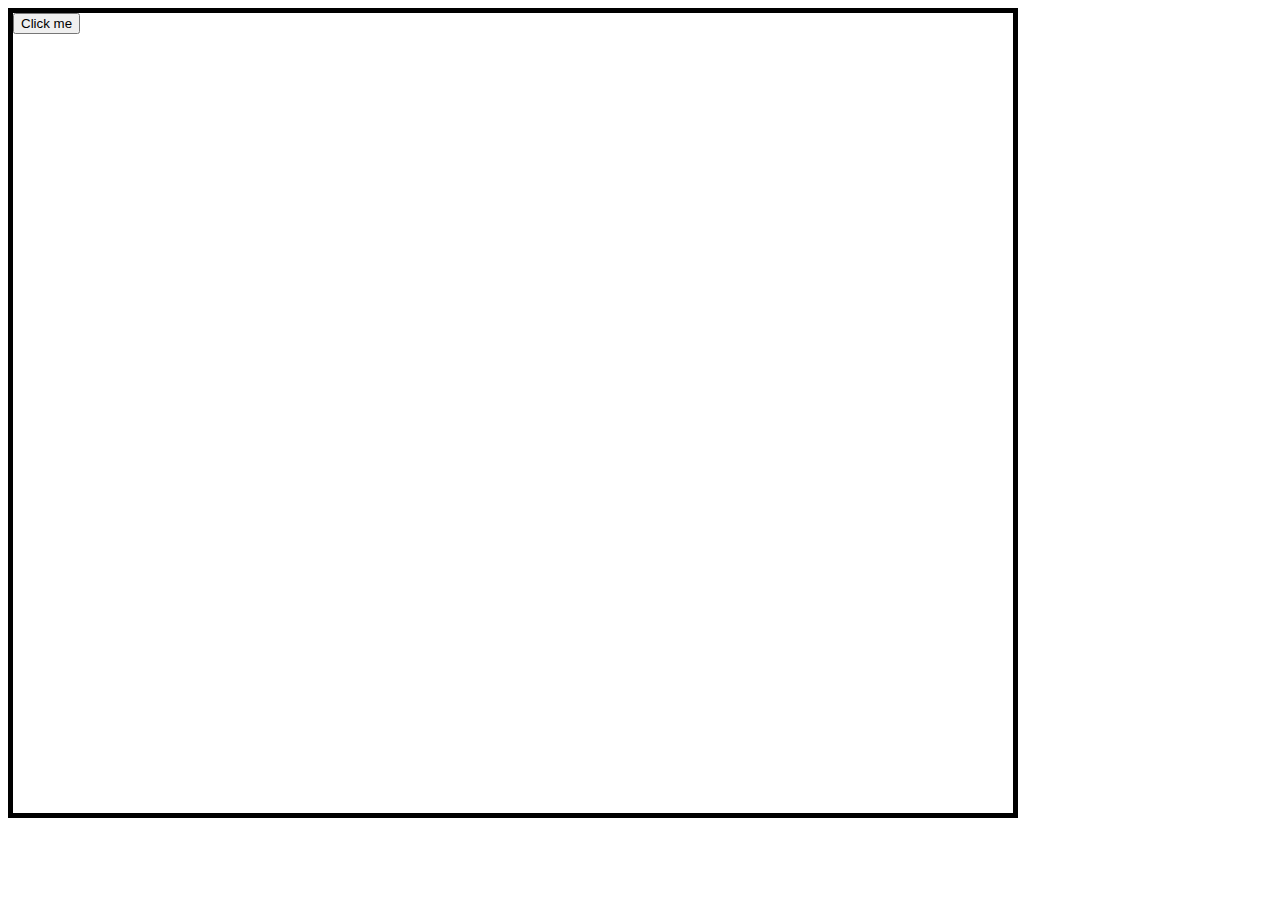
<file: inclass-5/avoid.html>
<!DOCTYPE HTML>
<html lang="en-US">
<head>
  <meta charset="UTF-8">
  <meta name="author" content= “Yuhao Gong”>
  <title>Avoid Click</title>
  <style type="text/css">
  	 #playground {
            width: 1000px;
            height: 800px;
            border: 5px solid black;
        }
    button{
            position:absolute;
    }
  	#congratulations{
            text-align: center;
            position: absolute;         
            border-radius: 10px;
            background-color: #7FFFD4;
            width: 150px;
            display: none;
            border: solid red;
            color: #0000FF;
        }
  </style>
</head>
<body id="move">
<div id="playground">
	<button onmouseover="moving()" onclick="congratulations()" id="button" >Click me</button>
</div>

<div id="congratulations">
	Congratulations!<br>
	You won!
</div>

<script src="avoid.js"></script>

</body>
</html>
</file>
<file: hw2/styles.css>
table {
    border-collapse: collapse;
}

table,td,th{
	border: 4px solid green;
}

th{
    background-color: black;
    color: white;
}

tr:nth-child(even) {
    background-color: #2F0B0C;
    color: #EC2A30;
}
tr:nth-child(odd) {
   background-color: #152D65;
   color: #C86F2B;
}


.redirect {
	background-color: white;
    border: solid;
    padding: 8px 15px;
    text-align: center;
    display: inline-block;
    font-size: 15px;
}
</file>
